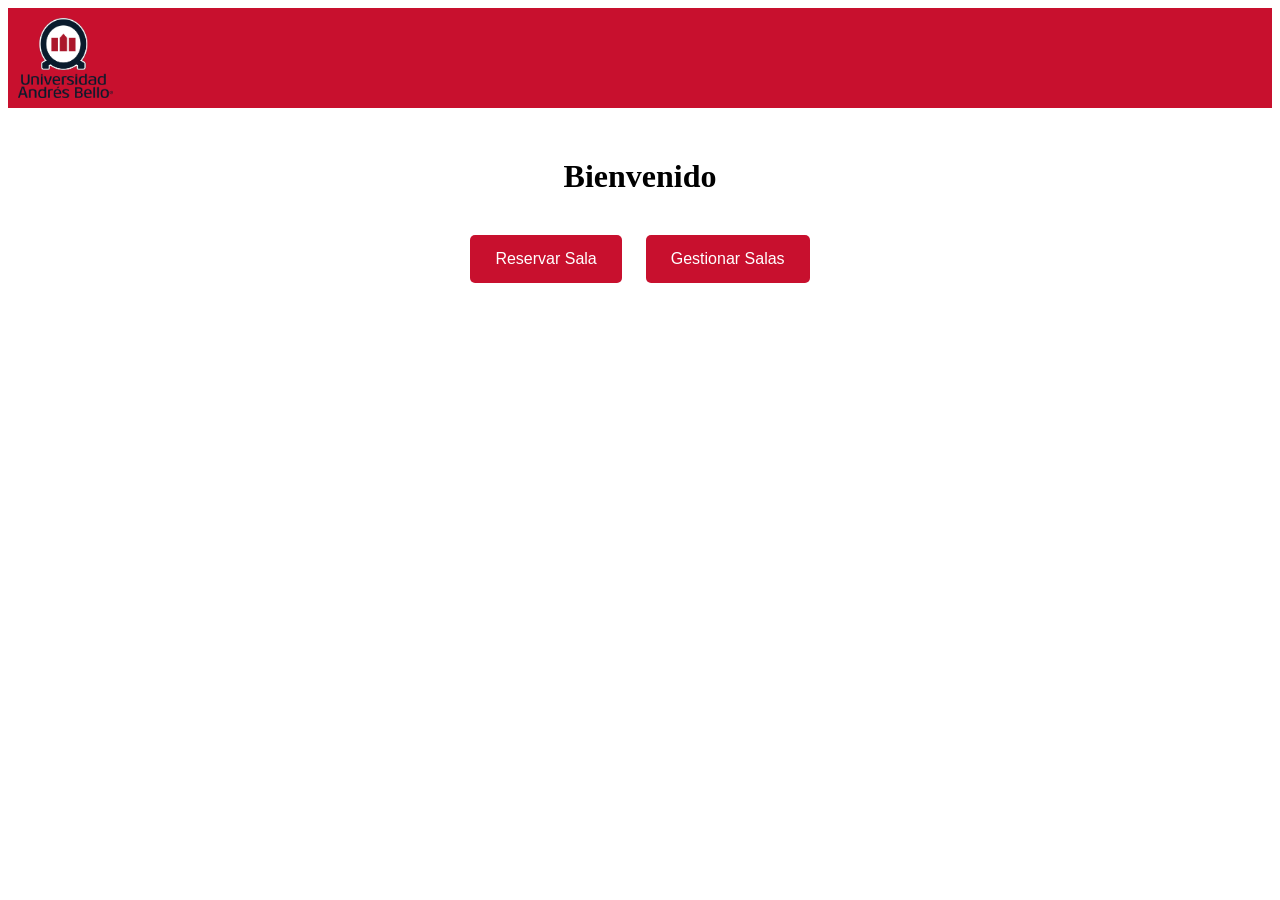
<file: Front-end/index.html>
<!DOCTYPE html>
<html lang="es">
<head>
  <meta charset="UTF-8">
  <title>Inicio - MVP Reservas</title>
  <link rel="stylesheet" href="style.css">
</head>
<body>
  <!-- Barra superior -->
  <header class="navbar">
    <img src="images/UNAB.png" alt="Logo Universidad" class="logo">
  </header>

  <!-- Contenido principal -->
  <main class="main-container">
    <h1>Bienvenido</h1>
    <div class="button-group">
      <!-- En index.html -->
        <button onclick="window.location.href='reservas.html'">Reservar Sala</button>
        <button onclick="window.location.href='gestion.html'">Gestionar Salas</button>
    </div>
  </main>

  <script type="module" src="script.js"></script>
</body>
</html>
</file>
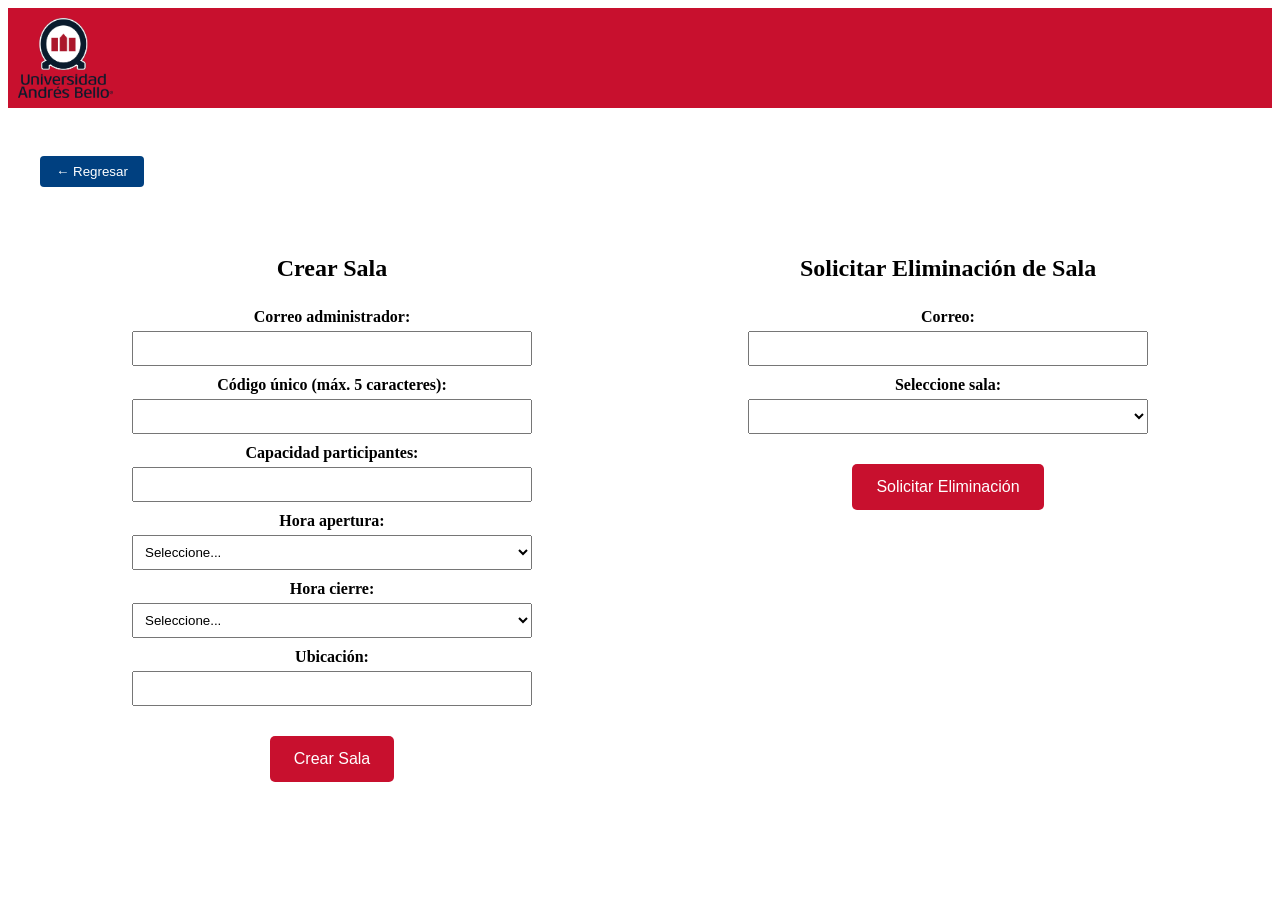
<file: Front-end/gestion.html>
<!DOCTYPE html>
<html lang="es">
<head>
  <meta charset="UTF-8">
  <title>Gestión de Salas - MVP Reservas</title>
  <link rel="stylesheet" href="style.css">
</head>
<body>
  <!-- Barra superior -->
  <header class="navbar">
    <img src="images/UNAB.png" alt="Logo Universidad" class="logo">
  </header>

  <!-- Botón de regresar -->
  <div class="back-button">
    <button onclick="window.location.href='index.html'">← Regresar</button>
  </div>

  <!-- Contenido principal dividido en dos columnas -->
  <main class="main-container two-columns">
    <!-- Columna izquierda: Crear sala -->
    <section class="form-section">
      <h2>Crear Sala</h2>
      <form id="crear-sala-form">
        <label for="correo-admin">Correo administrador:</label>
        <input type="email" id="correo-admin" name="correo-admin" required>

        <label for="nombre-sala">Código único (máx. 5 caracteres):</label>
        <input type="text" id="nombre-sala" name="nombre-sala" maxlength="5" required>

        <label for="max-participantes">Capacidad participantes:</label>
        <input type="number" id="max-participantes" name="max-participantes" maxlength="3" required>

        <label for="hora-apertura">Hora apertura:</label>
        <select id="hora-apertura" name="hora-apertura" required>
          <option value="">Seleccione...</option>
        </select>

        <label for="hora-cierre">Hora cierre:</label>
        <select id="hora-cierre" name="hora-cierre" required>
          <option value="">Seleccione...</option>
        </select>

        <label for="ubicacion">Ubicación:</label>
        <input type="text" id="ubicacion" name="ubicacion" required>

        <button type="submit">Crear Sala</button>
      </form>
    </section>

    <!-- Columna derecha: Eliminar sala -->
    <section class="form-section">
      <h2>Solicitar Eliminación de Sala</h2>
      <form id="eliminar-sala-form">
        <label for="correo-eliminar">Correo:</label>
        <input type="email" id="correo-eliminar" name="correo-eliminar" required>

        <label for="sala-eliminar">Seleccione sala:</label>
        <select id="sala-eliminar" name="sala-eliminar" required>
          <option value="">Cargando salas...</option>
        </select>

        <button type="submit">Solicitar Eliminación</button>
      </form>
    </section>
  </main>

  <script type="module" src="script.js"></script>
</body>
</html>
</file>
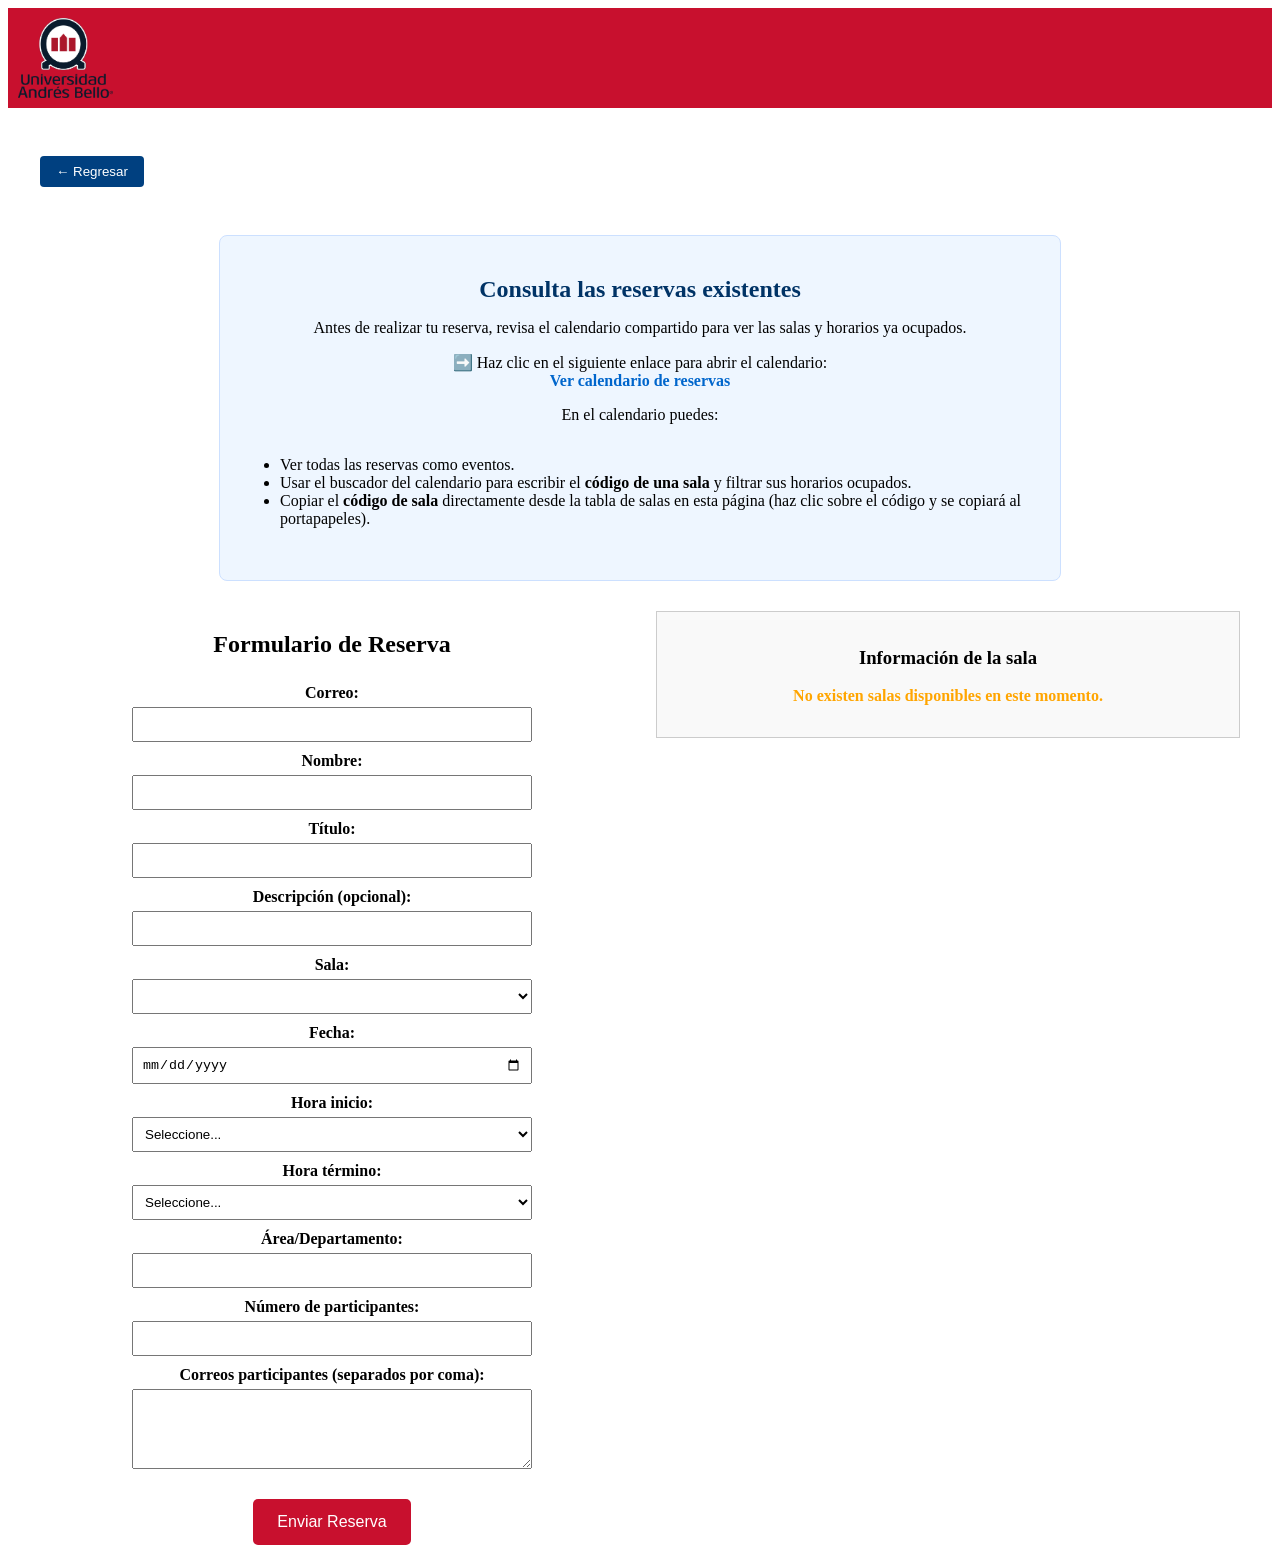
<file: Front-end/reservas.html>
<!DOCTYPE html>
<html lang="es">
<head>
  <meta charset="UTF-8">
  <title>Reservar Sala</title>
  <link rel="stylesheet" href="style.css">
</head>
<body>
  <!-- Barra superior -->
  <header class="navbar">
    <img src="images/UNAB.png" alt="Logo Universidad" class="logo">
  </header>

      <!-- Botón regresar arriba a la izquierda -->
    <div class="back-button">
      <button onclick="window.location.href='index.html'">← Regresar</button>
    </div>
    
<!-- Espacio centrado arriba de las dos columnas -->
<div class="calendar-info">
  <h2>Consulta las reservas existentes</h2>
  <p>
    Antes de realizar tu reserva, revisa el calendario compartido para ver las salas y horarios ya ocupados.
  </p>
  <p>
    ➡️ Haz clic en el siguiente enlace para abrir el calendario:
    <br>
    <a href="https://calendar.google.com/calendar/u/1?cid=cHJveWVjdG9lc3BhY2lvc2NvcnBvcmF0aXZvc0BnbWFpbC5jb20" 
       target="_blank" rel="noopener noreferrer">
       Ver calendario de reservas
    </a>
  </p>
  <p>
    En el calendario puedes:
    <ul style="text-align:left; display:inline-block;">
      <li>Ver todas las reservas como eventos.</li>
      <li>Usar el buscador del calendario para escribir el <strong>código de una sala</strong> y filtrar sus horarios ocupados.</li>
      <li>Copiar el <strong>código de sala</strong> directamente desde la tabla de salas en esta página (haz clic sobre el código y se copiará al portapapeles).</li>
    </ul>
  </p>
</div>


  <!-- Contenido principal dividido en dos columnas -->
  <main class="main-container two-columns">

    <!-- Columna izquierda: formulario -->
    <section class="form-section">
      <h2>Formulario de Reserva</h2>
<form id="reserva-form">
  <!-- Correo -->
  <label for="correo">Correo:</label>
  <input type="email" id="correo" name="correo" required>

  <!-- Nombre -->
  <label for="nombre">Nombre:</label>
  <input type="text" id="nombre" name="nombre" required>

  <!-- Título -->
  <label for="titulo">Título:</label>
  <input type="text" id="titulo" name="titulo" required>

  <!-- Descripción (opcional) -->
  <label for="descripcion">Descripción (opcional):</label>
  <input type="text" id="descripcion" name="descripcion">

  <!-- Sala -->
  <label for="sala">Sala:</label>
  <select id="sala" name="sala" required>
    <option value="">Seleccione sala...</option>
    <!-- opciones dinámicas desde script.js -->
  </select>

  <!-- Fecha -->
  <label for="fecha">Fecha:</label>
  <input type="date" id="fecha" name="fecha" required>

  <!-- Hora inicio -->
  <label for="hora-inicio">Hora inicio:</label>
  <select id="hora-inicio" name="hora-inicio" required>
    <option value="">Seleccione...</option>
    <!-- opciones dinámicas desde script.js -->
  </select>

  <!-- Hora término -->
  <label for="hora-termino">Hora término:</label>
  <select id="hora-termino" name="hora-termino" required>
    <option value="">Seleccione...</option>
    <!-- opciones dinámicas desde script.js -->
  </select>

  <!-- Área/Departamento -->
  <label for="area">Área/Departamento:</label>
  <input type="text" id="area" name="area" required>

  <!-- Número de participantes -->
  <label for="participantes">Número de participantes:</label>
  <input type="number" id="participantes" name="participantes" maxlength="3" min="1" required>

  <!-- Correos participantes (opcional) -->
  <label for="correos-participantes">Correos participantes (separados por coma):</label>
  <textarea id="correos-participantes" name="correos-participantes"></textarea>

  <!-- Botón enviar -->
  <button type="submit">Enviar Reserva</button>
</form>

    </section>

    <!-- Columna derecha: información de salas -->
    <section class="horarios-section">
      <div id="info-sala" class="info-cuadro">
        <h3>Información de la sala</h3>
        <div id="detalle-sala"></div>
      </div>
    </section>
  </main>

  <script type="module" src="script.js"></script>
</body>
</html>
</file>
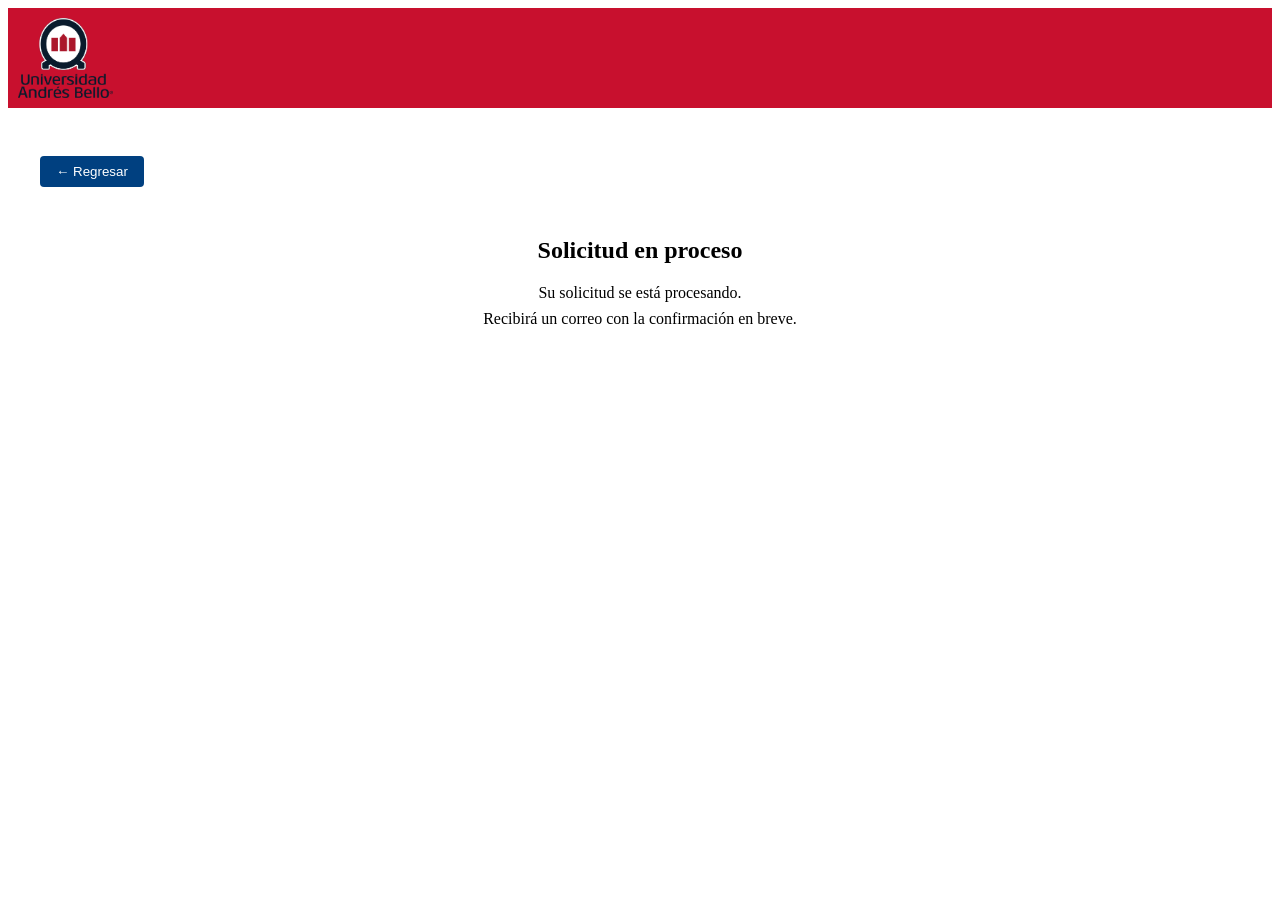
<file: Front-end/respuesta.html>
<!DOCTYPE html>
<html lang="es">
<head>
  <meta charset="UTF-8">
  <title>Respuesta - MVP Reservas</title>
  <link rel="stylesheet" href="style.css">
</head>
<body>
  <!-- Barra superior -->
  <header class="navbar">
    <img src="images/UNAB.png" alt="Logo Universidad" class="logo">
  </header>

  <!-- Botón de regresar -->
  <div class="back-button">
    <button onclick="window.location.href='index.html'">← Regresar</button>
  </div>

  <!-- Contenido principal -->
  <main class="main-container">
    <section class="form-section">
      <h2>Solicitud en proceso</h2>
      <p style="font-size:16px; line-height:1.6; margin-top:12px;">
        Su solicitud se está procesando.<br>
        Recibirá un correo con la confirmación en breve.
      </p>
    </section>
  </main>
</body>
</html>
</file>
<file: Front-end/style.css>
/* Barra superior */
.navbar {
  background-color: #C8102E;
  padding: 10px;
  display: flex;
  align-items: center;
}

.logo {
  height: 80px;
}

/* Contenido principal */
.main-container {
  margin-top: 50px;
  padding: 0 2rem;
  text-align: center; /* Esto centra el texto dentro del contenedor */
}


/* Botones principales */
.button-group {
  margin-top: 30px;
  text-align: center;
}

.button-group button {
  background-color: #C8102E;
  color: white;
  border: none;
  padding: 15px 25px;
  margin: 10px;
  font-size: 16px;
  cursor: pointer;
  border-radius: 5px;
  transition: background-color 0.3s;
}

.button-group button:hover {
  background-color: #900;
}

/* Layout de dos columnas */
.two-columns {
  display: flex;
  justify-content: space-between;
  align-items: flex-start;
  gap: 2rem;
  margin-top: 30px;
}

.form-section,
.horarios-section {
  flex: 1;
}

/* Botón de regresar */
.back-button {
  margin: 3rem 2rem;       /* espacio arriba y a los lados */
  text-align: left;        /* evita que se centre si está dentro de un contenedor centrado */
}


.back-button button {
  background-color: #004080;
  color: white;
  border: none;
  padding: 8px 16px;
  border-radius: 4px;
  cursor: pointer;
}

.back-button button:hover {
  background-color: #0066cc;
}

/* Formulario */
/* Formulario */
form {
  display: flex;
  flex-direction: column;
  align-items: center; /* centra horizontalmente los campos */
  margin: 0 auto;       /* centra el formulario dentro de su sección */
}

form label {
  margin-top: 10px;
  font-weight: bold;
  text-align: center;         /* centra el texto dentro del label */
  align-self: center;         /* alinea el label dentro del formulario centrado */
  width: 100%;
  max-width: 400px;           /* igual que los campos */
  box-sizing: border-box;
}
.form-section h2 {
  text-align: center;
  margin-bottom: 1rem;
}


form input,
form select,
form textarea {
  padding: 8px;
  margin-top: 5px;
  width: 100%;
  max-width: 400px;
  box-sizing: border-box;
}

form textarea {
  resize: vertical;
  min-height: 80px;
}

form button[type="submit"] {
  margin-top: 30px;
  background-color: #C8102E;
  color: white;
  border: none;
  padding: 14px 24px;
  font-size: 16px;
  cursor: pointer;
  border-radius: 5px;
}

form button[type="submit"]:hover {
  background-color: #A00B24;
}

/* Cuadro de información */
.info-cuadro {
  border: 1px solid #ccc;
  padding: 1rem;
  background: #f9f9f9;
  overflow-x: auto;
}

/* Tabla de salas */
.tabla-salas {
  border-collapse: collapse;
  width: 100%;
  margin-top: 1rem;
  background: #fff;
}

.tabla-salas th,
.tabla-salas td {
  border: 1px solid #ccc;
  padding: 8px;
  text-align: center;
}

.tabla-salas th {
  background-color: #f2f2f2;
  font-weight: bold;
}


.checkbox-group {
  display: grid;
  grid-template-columns: repeat(2, 1fr); /* dos columnas */
  gap: 0.5rem 1rem;
  margin-bottom: 1rem;
  max-width: 400px;
}

.checkbox-group label {
  display: flex;
  align-items: center;
  font-weight: normal;
}

.top-center-space {
  text-align: center;
  margin: 20px auto;
  padding: 20px;
  min-height: 60px; /* altura mínima para que se note el espacio */
  background-color: #f5f5f5; /* color suave de fondo */
  border-radius: 8px;
}

.calendar-info {
  text-align: center;
  margin: 20px auto;
  padding: 20px;
  background-color: #eef6ff; /* azul suave */
  border: 1px solid #cce0ff;
  border-radius: 8px;
  max-width: 800px;
}

.calendar-info h2 {
  margin-bottom: 10px;
  color: #003366;
}

.calendar-info a {
  font-weight: bold;
  color: #0066cc;
  text-decoration: none;
}

.calendar-info a:hover {
  text-decoration: underline;
}
</file>
